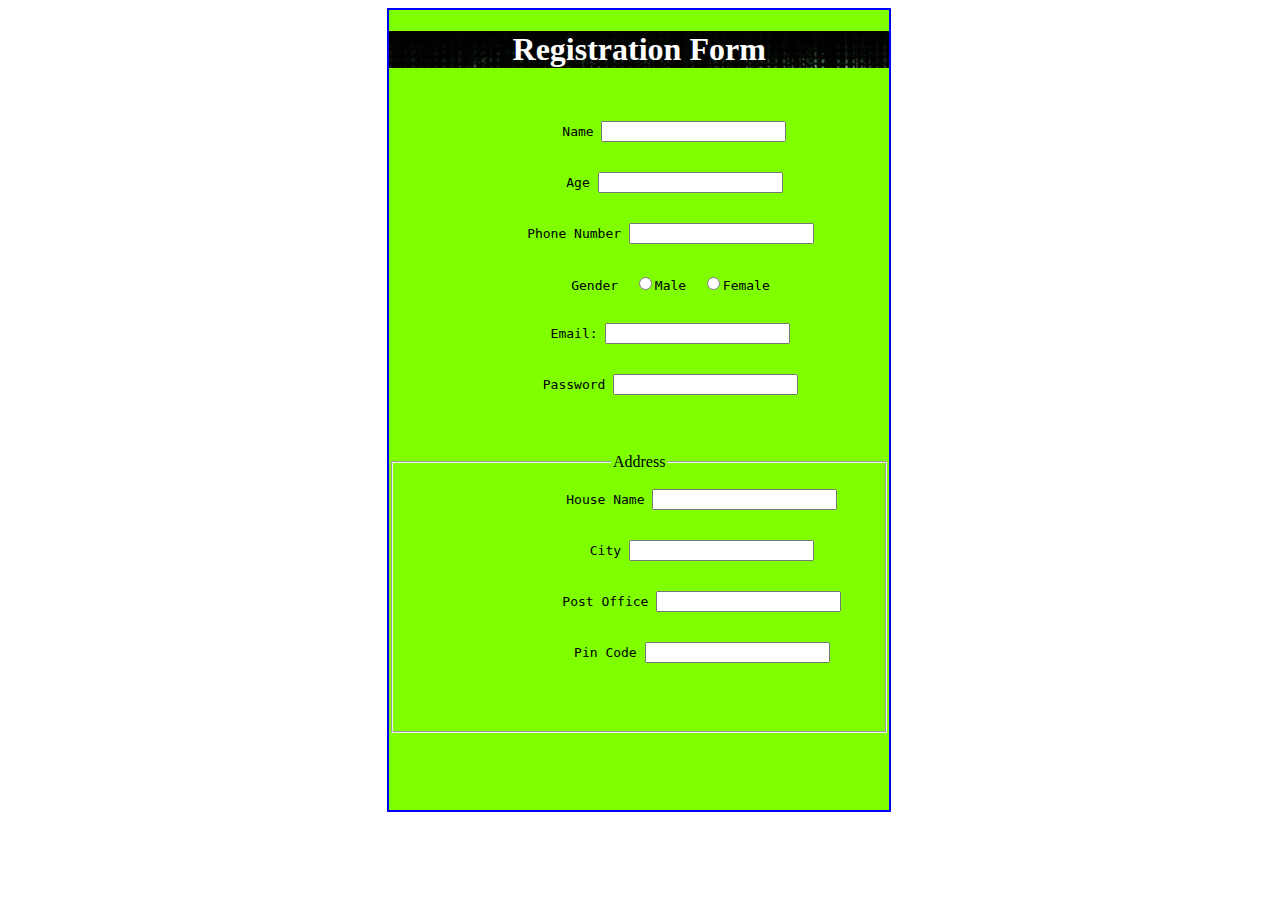
<file: index.html>
<!DOCTYPE html>
<html lang="en">
<head>
    <meta charset="UTF-8">
    <meta http-equiv="X-UA-Compatible" content="IE=edge">
    <meta name="viewport" content="width= , initial-scale=1.0">
    <title>Document</title>
    <link rel="stylesheet" href="style.css">
</head>
<body>
    <form action="post">
    <div class="main">

        
        <h1>Registration Form</h1><br>
        <pre>
        <label for="fn" > Name</label> <input type="text" name="fn"><br><br>
        <label for="ag" > Age</label> <input type="text" name="ag"><br><br>
        <label for="ph">Phone Number</label> <input type="number" name="ph"><br><br>
        <label for="gd">Gender</label>  <input type="radio" name="gender" value="male">Male  <input type="radio" name="gender" value="fmale">Female<br><br>
        <label for="em">Email:</label> <input type="email" name="em"><br><br>
        <label for="psw">Password</label> <input type="password" name="psw"><br><br>
        </pre>
      
        <fieldset>
            <legend>Address</legend>
            <pre>
                House Name <input type="text"><br><br>
                City <input type="text"><br><br>
                Post Office <input type="text"><br><br>
                Pin Code <input type="text"><br><br>
            </pre>

        </fieldset>
        
</div>
    </form>
</body>
</html>
</file>
<file: style.css>
.main{
    background-color: chartreuse;
    border: 2px solid blue;
    height: 800px;
    width: 500px;
    margin-left: 30%;
    margin-right: 30%;
    text-align: center;

}
h1{
    background-image: url(/matrix.jpg);
    color: white;
   
}
</file>
